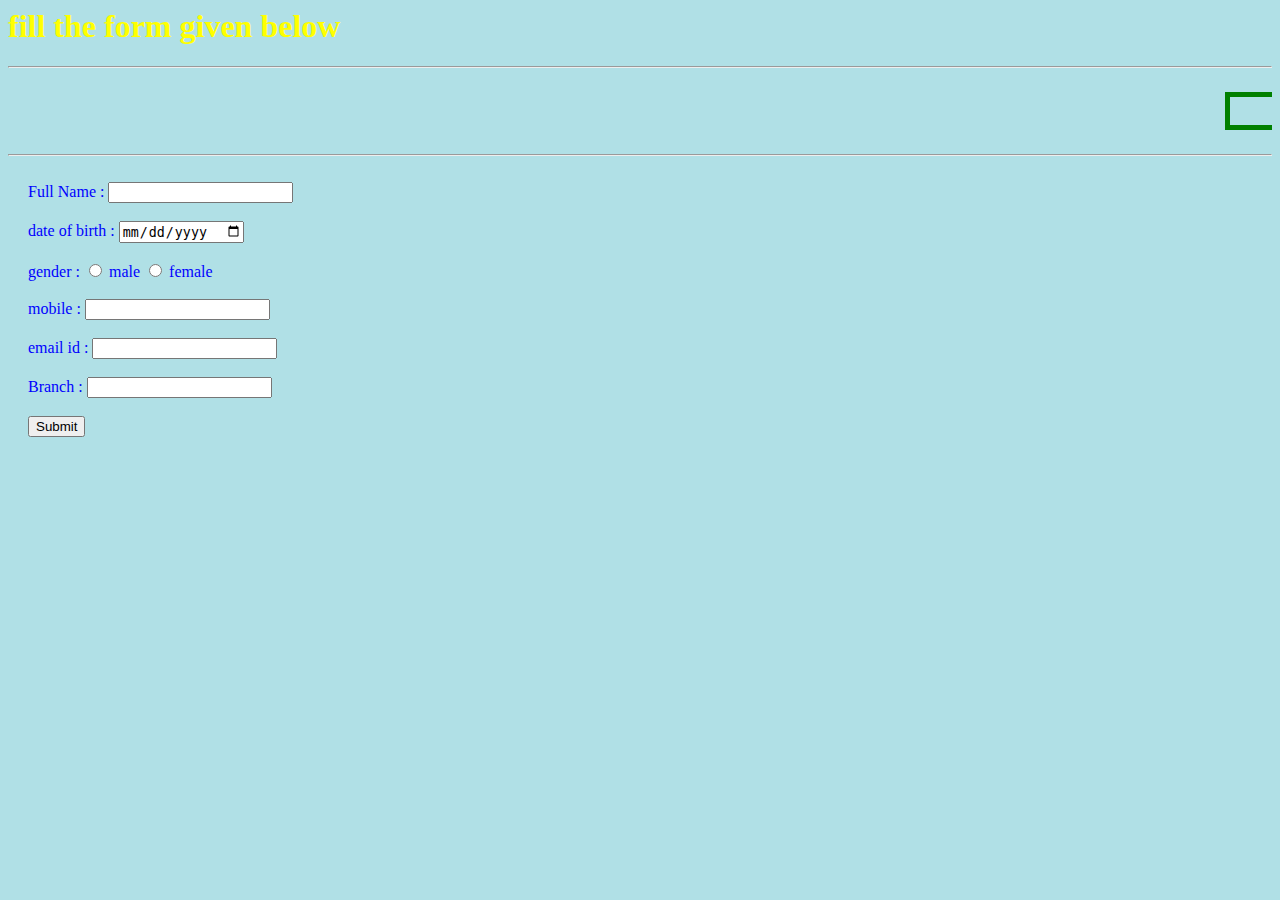
<file: register.html>
<html>
	<head>
		<title>Register</title>
		<link rel="stylesheet" href="exp.css">
		<script type="text/javascript" src="val.js"></script>     
	</head>
	
	<body bgcolor="skyblue">
		<h1> fill the form given below</h1>
		
		<hr>
		<marquee><p> 31-jan-2019 is the last date to register!!! 05-feb-2019 is last date to payment</p></marquee><br>
		<hr>
		<form name="myform" onsubmit="return validation()">
		<br> Full Name : <input type="text" name="name"></input><br><br>
		date of birth : <input type="date" name="dob"></input><br><br>
		gender :
		<input type="radio" name="gender" value="male"> male </input> 
		<input type="radio" name="gender" value="female"> female </input> <br><br>

		mobile : <input type="text"></input><br><br>
		email id : <input name="email" type="text"></input><br><br>
		Branch : <input type="text"></input><br><br>
		<input type="submit" value="Submit"></input><br>
		
		</form>
		
		                      
	</body>
</html>
</file>
<file: exp.css>
body {
  background-color: powderblue;
}
h1 {
  color: yellow;
}
p {
  width=60%;
  color: red;
  border-style:solid;
  border-width:5px;
  border-color:green;
  padding-top: 5px;
  padding-right: 80px;
  padding-bottom: 5px;
  padding-left: 80px;
  
}
form{
color:blue;
margin-left: 20px;
}
</file>
